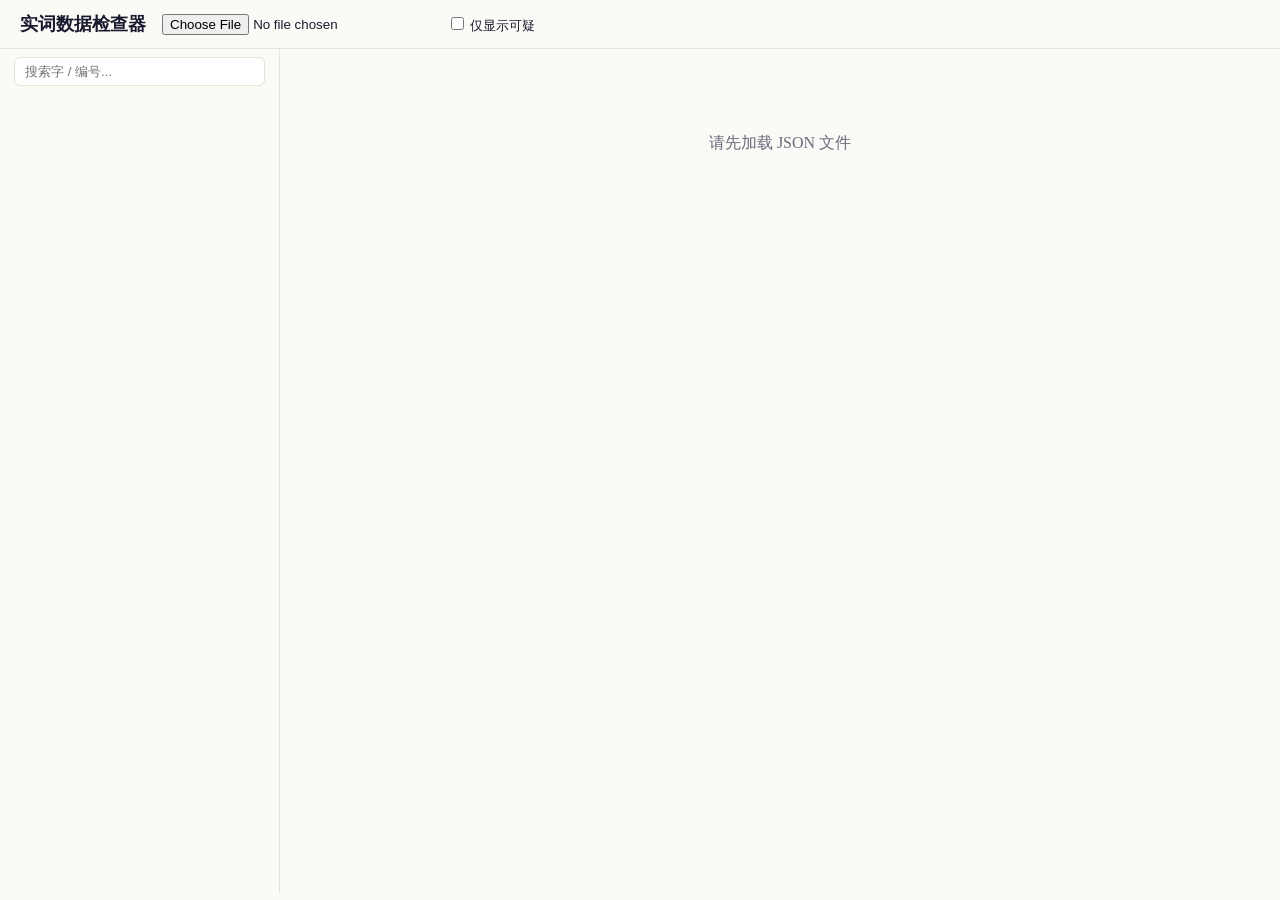
<file: inspector.html>
<!doctype html>
<html lang="zh">
<head>
<meta charset="utf-8" />
<title>实词数据检查器</title>
<style>
  :root {
    --bg: #fafaf7;
    --fg: #1a1a2e;
    --muted: #6b6b7b;
    --line: #e6e3d8;
    --accent: #c14545;
    --warn: #e6a23c;
    --ok: #67c23a;
  }
  * { box-sizing: border-box; }
  html, body {
    margin: 0; height: 100%;
    font-family: -apple-system, "PingFang SC", "Source Han Serif SC", "Noto Serif CJK SC", serif;
    color: var(--fg); background: var(--bg);
  }
  header {
    padding: 12px 20px; border-bottom: 1px solid var(--line);
    display: flex; gap: 16px; align-items: center; flex-wrap: wrap;
  }
  header h1 { font-size: 18px; margin: 0; }
  header .stat { color: var(--muted); font-size: 13px; }
  header label { font-size: 13px; }
  main {
    display: grid;
    grid-template-columns: 280px 1fr;
    height: calc(100% - 56px);
  }
  aside {
    border-right: 1px solid var(--line);
    overflow-y: auto;
    padding: 8px 0;
  }
  aside .item {
    padding: 6px 14px; cursor: pointer;
    display: flex; justify-content: space-between; align-items: center;
    font-size: 14px;
  }
  aside .item:hover { background: #f0ede2; }
  aside .item.active { background: #ece7d5; }
  aside .item .id { color: var(--muted); font-size: 12px; }
  aside .item .flag { font-size: 11px; }
  .flag.warn { color: var(--warn); }
  .flag.err  { color: var(--accent); }
  section.detail {
    overflow-y: auto; padding: 24px 36px;
  }
  .word-title {
    font-size: 32px; margin-bottom: 4px;
  }
  .word-meta {
    color: var(--muted); font-size: 13px; margin-bottom: 20px;
  }
  .sub-title {
    margin-top: 28px; margin-bottom: 8px;
    font-size: 20px; border-left: 4px solid var(--accent);
    padding-left: 10px;
  }
  .sense {
    padding: 12px 14px; margin: 10px 0;
    border: 1px solid var(--line); border-radius: 8px;
    background: #fff;
  }
  .sense.suspect { border-color: var(--warn); background: #fffbef; }
  .sense.note { border-color: var(--accent); background: #fff3f3; }
  .sense .label { font-weight: bold; margin-right: 8px; color: var(--accent); }
  .sense .meaning { font-size: 16px; }
  .sense .example {
    margin-top: 6px; color: #333; font-size: 15px;
    font-family: "Source Han Serif SC", "Noto Serif CJK SC", serif;
  }
  .sense .source { margin-top: 4px; color: var(--muted); font-size: 13px; }
  .sense .phrases { margin-top: 4px; }
  .sense .phrases .tag {
    display: inline-block; padding: 1px 8px; margin-right: 4px;
    background: #efe6cf; border-radius: 4px; font-size: 12px;
  }
  .sense .warning {
    margin-top: 6px; color: var(--warn); font-size: 12px;
  }
  .filterbar {
    margin-bottom: 8px; padding: 0 14px;
  }
  .filterbar input {
    width: 100%; padding: 6px 10px;
    border: 1px solid var(--line); border-radius: 6px;
  }
  .empty { color: var(--muted); padding: 60px; text-align: center; }
</style>
</head>
<body>
<header>
  <h1>实词数据检查器</h1>
  <input type="file" id="file" accept=".json" />
  <span class="stat" id="stat"></span>
  <label><input type="checkbox" id="onlySuspect"/> 仅显示可疑</label>
</header>
<main>
  <aside>
    <div class="filterbar">
      <input id="search" placeholder="搜索字 / 编号..." />
    </div>
    <div id="list"></div>
  </aside>
  <section class="detail" id="detail">
    <div class="empty">请先加载 JSON 文件</div>
  </section>
</main>

<script>
let DATA = null;

const $ = (s) => document.querySelector(s);

document.getElementById('file').addEventListener('change', async (e) => {
  const f = e.target.files[0];
  if (!f) return;
  const text = await f.text();
  try {
    DATA = JSON.parse(text);
    render();
  } catch (err) {
    alert('JSON 解析失败: ' + err.message);
  }
});

document.getElementById('search').addEventListener('input', renderList);
document.getElementById('onlySuspect').addEventListener('change', renderList);

function collectSenses(entry) {
  const all = entry.senses.map(s => ({s, owner: entry.char}));
  for (const sub of (entry.subEntries || [])) {
    for (const s of sub.senses) all.push({s, owner: sub.char});
  }
  return all;
}

function suspectFlags(s) {
  const flags = [];
  if (s.isNote) flags.push('NOTE');
  if (!s.meaning) flags.push('无释义');
  if (!s.example && (s.phraseKeys || []).length === 0) flags.push('无例句');
  if (s.meaning && s.meaning.length < 2) flags.push('释义过短');
  if (s.example && /[\\\/]{2,}/.test(s.example)) flags.push('含//');
  if (s.example && s.example.length > 80) flags.push('例句过长');
  return flags;
}

function entryIsSuspect(entry) {
  return collectSenses(entry).some(({s}) => suspectFlags(s).length > 0);
}

function render() {
  const total = DATA.words.length;
  let totalSenses = 0, suspects = 0;
  for (const w of DATA.words) {
    const ss = collectSenses(w);
    totalSenses += ss.length;
    suspects += ss.filter(({s}) => suspectFlags(s).length > 0).length;
  }
  $('#stat').textContent = `共 ${total} 词条 / ${totalSenses} 义项 / 可疑 ${suspects}`;
  renderList();
  if (DATA.words.length > 0) renderDetail(DATA.words[0]);
}

function renderList() {
  if (!DATA) return;
  const kw = $('#search').value.trim();
  const onlySus = $('#onlySuspect').checked;
  const list = $('#list');
  list.innerHTML = '';
  for (const w of DATA.words) {
    if (kw) {
      if (!String(w.id).includes(kw) && !w.char.includes(kw)) continue;
    }
    const sus = entryIsSuspect(w);
    if (onlySus && !sus) continue;
    const div = document.createElement('div');
    div.className = 'item';
    div.innerHTML = `
      <span><span class="id">${w.id}.</span> ${w.char}</span>
      ${sus ? '<span class="flag warn">⚠</span>' : ''}
    `;
    div.onclick = () => {
      document.querySelectorAll('.item').forEach(x=>x.classList.remove('active'));
      div.classList.add('active');
      renderDetail(w);
    };
    list.appendChild(div);
  }
}

function renderSense(s) {
  const flags = suspectFlags(s);
  const cls = ['sense'];
  if (s.isNote) cls.push('note');
  else if (flags.length) cls.push('suspect');
  return `
    <div class="${cls.join(' ')}">
      <div>
        <span class="label">${s.label || ''}</span>
        <span class="meaning">${escapeHtml(s.meaning || '(无)')}</span>
      </div>
      ${s.example ? `<div class="example">例：${escapeHtml(s.example)}</div>` : ''}
      ${s.source ? `<div class="source">出处：《${escapeHtml(s.source)}》</div>` : ''}
      ${(s.phraseKeys && s.phraseKeys.length) ? `<div class="phrases">${s.phraseKeys.map(p=>`<span class="tag">${escapeHtml(p)}</span>`).join('')}</div>` : ''}
      ${flags.length ? `<div class="warning">⚠ ${flags.join(' / ')} · sid=${s.sid}</div>` : `<div class="warning" style="color:#aaa">sid=${s.sid}</div>`}
    </div>
  `;
}

function renderDetail(w) {
  const detail = $('#detail');
  let html = `
    <div class="word-title">${w.id}. ${escapeHtml(w.char)}</div>
    <div class="word-meta">顶层义项 ${w.senses.length} · 子词条 ${w.subEntries.length}</div>
  `;
  if (w.senses.length) {
    html += w.senses.map(renderSense).join('');
  }
  for (const sub of w.subEntries) {
    html += `<div class="sub-title">（${sub.subId}）${escapeHtml(sub.char)}</div>`;
    html += sub.senses.map(renderSense).join('');
  }
  detail.innerHTML = html;
}

function escapeHtml(s) {
  return String(s).replace(/[&<>"']/g, c => ({
    '&':'&amp;','<':'&lt;','>':'&gt;','"':'&quot;',"'":'&#39;'
  }[c]));
}
</script>
</body>
</html>
</file>
